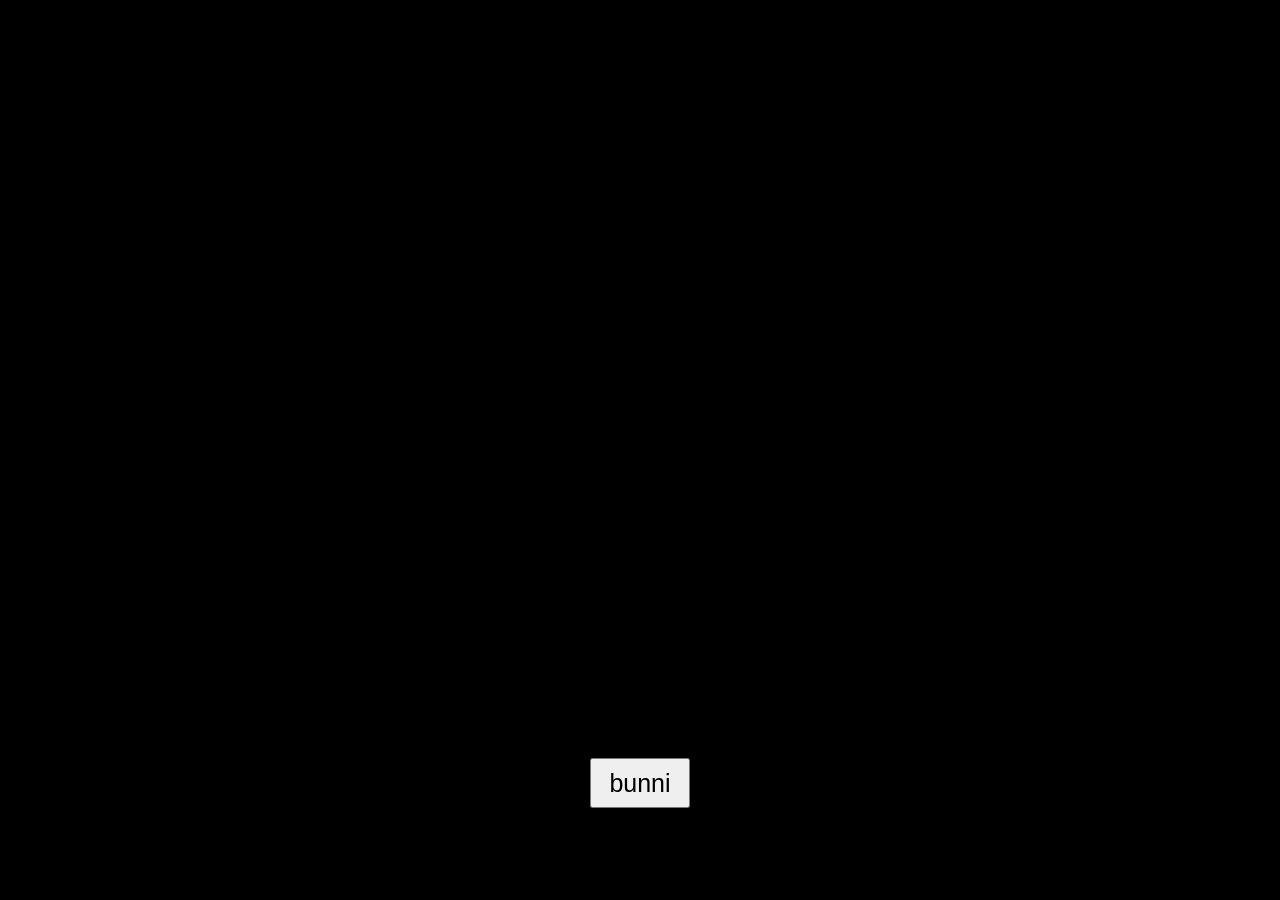
<file: index.html>
<!DOCTYPE html>
<html>
    <head>
        <title>Bunni</title>

        <link rel="stylesheet" type="text/css" href="bunni.css">

        <style>
            .drag{
                position: relative;
                cursor: move;
                user-select: none;
            }
        </style>

        <script>
            function toggleStart() {
                const button = document.getElementById("bunniButton");
                const content = document.getElementById("mainContent");
                const audio = document.getElementById("bunniAudio");
                const body = document.body

                if (button.onclick) {
                    button.style.display = "none";
                }

                if (content.style.display === "none") {
                    content.style.display = "block";
                } else {
                    content.style.display = "none";
                }

                if (audio.muted) {
                    audio.muted = false
                    audio.play();
                }

                body.style.backgroundImage = "url('bunni_items/normal_images/sparkle.gif')";
                body.style.backgroundSize = "cover";
            }
        </script>

        <script>
            function togglePause() {
                const audio = document.getElementById("bunniAudio");
                const btn = document.getElementById("pauseBtn");

                if (audio.muted) {
                    audio.muted = false;    
                    audio.play();
                    btn.innerHTML = "Pause";
                } else {
                    audio.muted = true;
                    audio.pause();
                    btn.innerHTML = "Play";
                }
            }
        </script>
    </head>
    <body>
        <div class="center">
            <button id="bunniButton" class="bunniButton" onClick="toggleStart()">bunni</button>
        </div>

        <div id="mainContent" style="display: none">
            <button class="pause" id="pauseBtn" onClick="togglePause()">Pause</button>
            <img class="drag" src="bunni_items/bunni_images/bunni1.jpg" width="35%" height="35%" draggable="false" style="position: absolute; top: 50px; left: 50px;"> <!-- bunni img 1 -->
            <img class="drag" src="bunni_items/bunni_images/bunni2.jpg" width="35%" height="35%" draggable="false" style="position: absolute; top: 75px; right: 25px;"> <!-- bunni img 2 -->
            <img class="drag" src="bunni_items/bunni_images/bunni3.jpg" width="35%" height="35%" draggable="false" style="position: absolute; top: 100px; left: 500px;"> <!-- bunni img 3 -->
            <img class="drag" src="bunni_items/bunni_images/bunni4.jpg" width="35%" height="35%" draggable="false" style="position: absolute; top: 30px; left: 520px;"> <!-- bunni img 4 -->
            <img class="drag" src="bunni_items/bunni_images/bunni5.jpg" width="35%" height="35%" draggable="false" style="position: absolute; top: 750px; right: 570px;"> <!-- bunni img 5 -->
            <img class="drag" src="bunni_items/bunni_images/bunni6.jpg" width="35%" height="35%" draggable="false" style="position: absolute; top: 503px; left: 430px;"> <!-- bunni img 6 -->
            <img class="drag" src="bunni_items/bunni_images/bunni7.jpg" width="35%" height="35%" draggable="false" style="position: absolute; top: 350px; left: 50px;"> <!-- bunni img 7 -->
            <img class="drag" src="bunni_items/bunni_images/bunni8.jpg" width="35%" height="35%" draggable="false" style="position: absolute; top: 75px; right: 50px;"> <!-- bunni img 8 -->
            <img class="drag" src="bunni_items/bunni_images/bunni9.jpg" width="35%" height="35%" draggable="false" style="position: absolute; top: 50px; left: 502px;"> <!-- bunni img 9 -->
            <img class="drag" src="bunni_items/bunni_images/bunni10.jpg" width="35%" height="35%" draggable="false" style="position: absolute; top: 600px; right: 501px;"> <!-- bunni img 10 -->
        </div>

        <script>
            document.querySelectorAll('.drag').forEach(img => {
            let isDragging = false;
            let startX, startY;
            let currentX = 0;
            let currentY = 0;

            img.addEventListener('mousedown', (e) => {
                e.preventDefault(); 
                isDragging = true;

                startX = e.clientX - currentX;
                startY = e.clientY - currentY;

                document.addEventListener('mousemove', mouseMoveHandler);
                document.addEventListener('mouseup', mouseUpHandler);
            });

            function mouseMoveHandler(e) {
                if (!isDragging) return;

                currentX = e.clientX - startX;
                currentY = e.clientY - startY;

                img.style.transform = `translate3d(${currentX}px, ${currentY}px, 0)`;
            }

            function mouseUpHandler() {
                isDragging = false;

                document.removeEventListener('mousemove', mouseMoveHandler);
                document.removeEventListener('mouseup', mouseUpHandler);
            }
            });
        </script>

        <audio id="bunniAudio" autoplay loop muted>
            <source src="bunni.mp3" type="audio/mpeg">
        </audio>
    </body>
</html>
</file>
<file: bunni.css>
.center{
  display: flex;
  justify-content: center;
  align-items: center;
}
body{
    background-color: black;
}
.bunniButton{
    margin-top: 750px;
    width: 100px;
    height: 50px;
    font-size: 25px;
}
.bunniButton:active{
    background-color: grey;
}   
.pause{
    width: 100px;
    height: 50px;
    font-size: 25px;
}
.pause:active{
    background-color: gray;
}
</file>
